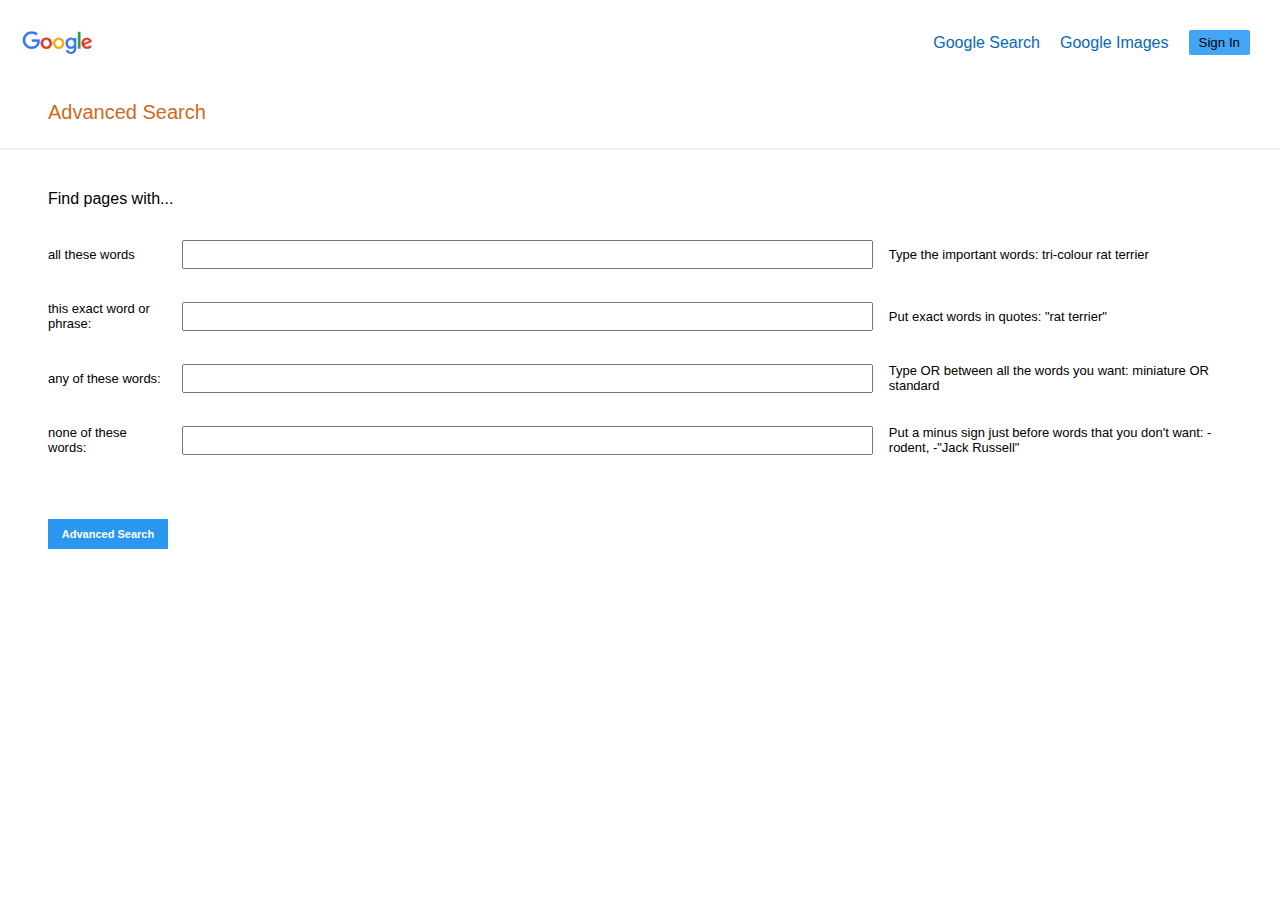
<file: google_advanced_search.html>
<!DOCTYPE html>
<html lan="en">
<head>
    <meta charset="UTF-8">
    <meta http-equiv="X-UA-Compatible" content="IE=edge">
    <meta name="viewport" content="width=device-width, initial-scale=1.0">
    <title>Google Advanced Search</title>
    <link rel="stylesheet" href="css/googleadvanced_style.css">
</head>

<body>
    <nav class="navbar">
        <div class="navbar-brand">
            <img src="/google_PNG.png" alt="">
        </div>
        <div class="nav-container">
            <ul class="nav">
                <li class="nav-item">
                    <a href="/index.html" class="nav-link">Google Search</a>
                </li>
                <li class="nav-item">
                    <a href="/google_search images.html" class="nav-link">Google Images</a>
                </li>
                <li class="nav-item">
                    <button type="button" id="button2">Sign In</button>
                </li>
            </ul>
        </div>
    </nav>

    <div class="heading">
        <h2 id="heading">Advanced Search</h2>
    </div>

    <div class="linebreak">
        <hr>
    </div>


    <form action="https://www.google.com/search" method="get">
        <main class="main-container">
            <div class="row">
                <div class="column"> <span id="coltitle1">Find pages with...</span> </div>
                <div class="column"></div> 
            </div>
            
            <div class="row">
                <div class="column">all these words</div>
                <div class="column"><input type="text" name="as_q"></div>
                <div class="column">Type the important words: tri-colour rat terrier</div>
            </div>

            <div class="row">
                <div class="column">this exact word or phrase:</div>
                <div class="column"><input type="text" name="as_epq"></div>
                <div class="column">Put exact words in quotes: "rat terrier"</div>
            </div>

            <div class="row">
                <div class="column">any of these words:</div>
                <div class="column"><input type="text" name="as_oq"></div>
                <div class="column">Type OR between all the words you want: miniature OR standard</div>
            </div>

            <div class="row">
                <div class="column">none of these words:</div>
                <div class="column"><input type="text" name="as_eq"></div>
                <div class="column">Put a minus sign just before words that you don't want: -rodent, -"Jack Russell"</div>
            </div>

            <div class="submit">
                <input type="submit" id="inputsubmit" value="Advanced Search">
            </div>
            
        </main>
    </form>
    
    
    
    
</body>
</file>
<file: css/googleadvanced_style.css>
*{
    margin: 0;
    padding: 0;
    font-family: Arial, Helvetica, sans-serif;
}


.navbar{
    display: flex;
    justify-content: space-between;
    align-items: center;
    padding: 10px;
}

.navbar-brand img{
    width: 74px;
    padding: 10px;
    vertical-align: middle;
}

.nav{
    position: relative;
    display: flex;
    height: auto;
    max-width: 100%;
    list-style: none;
    justify-content: end;
    padding: 10px; 
    align-items: center;
}


.nav li{
    padding: 10px;
    
}

.nav a{
    text-decoration: none;
    color: #0668b8;
}

.nav a:hover{
    color: rgb(255, 183, 1);
}

#button2{
    background-color: #42a5f5;
    padding: 5px 10px;
    border: 0;
    border-radius: 2px;
}

#button2:hover{
    background-color: #0668b8;
    color: white;
}

.heading{
    display: block;
    padding-left: 3em;
    padding-top: 1em;
}

#heading{
    width: fit-content;
    color: chocolate;
    font-weight: 400;
    font-size: 20px;
}

hr{
    margin: 1.5em 0;
    border: 1px solid rgba(98, 98, 98, 0.1);
}

.main-container{
    padding-top: 1.5em;
    padding: 0 3em;
    
}

.row{
    display: flex;
    padding: 1em 0;
    width: 100%;
    align-items: center;
    gap: 20px;
}

.row >*{
    
}

.column{
    text-align: left;
    font-size: 13px;
    
}

.column:nth-of-type(1){
    flex: 1 1 10%;
}

.column:nth-of-type(2){
    flex: 1 1 60%;
}

.column:nth-of-type(3){
    flex: 1 1 30%;
}

.column input{
    width: 100%;
    height: 25px;
}
    

#coltitle1{
    font-size: 16px;
    font-weight: 500;
}

#coltitle2{
    font-size: 13px;
    font-weight: 700;
}

.submit{
    margin-top: 3em;
    display: flex;
}

#inputsubmit{
    width: 120px;
    height: 30px;
    justify-content: center;
    background-color: #2a97f0;
    color: white;
    font-size: 11px;
    font-weight: 700;
    border: 0;
}

#inputsubmit:hover{
    background-color: #0c78d1;
    border: 2px solid black;
}
</file>
